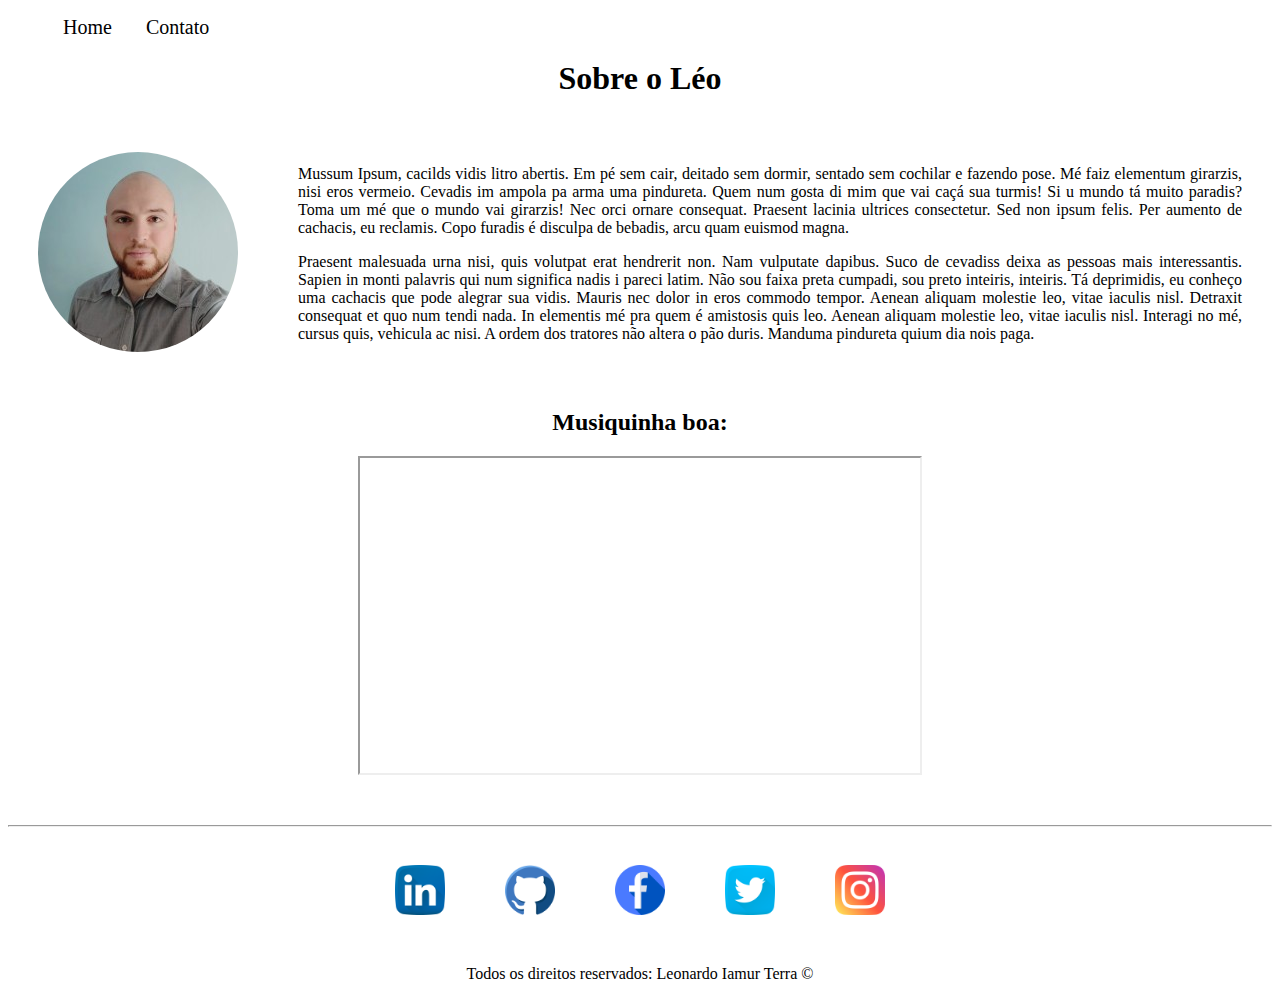
<file: index.html>
<!DOCTYPE html>
<html lang="pt-br">
<head>
    <meta charset="UTF-8">
    <meta name="viewport" content="width=device-width, initial-scale=1.0">
    <title>Meu Perfil</title>
    <link rel="stylesheet" href="assets/css/style.css">
</head>
<body>
    <ul id="menu">
        <li><a href="index.html">Home</a></li>
        <li><a href="contato.html">Contato</a></li>
    </ul>

    <h1 class="center">Sobre o Léo</h1>
    <div class="container">
        <div>
            <img class="br-50 wh-300 p-30" src="assets/img/foto leo profissa.jpg" alt="Minha foto">
        </div>
        <div class="p-30">
            <p class="justify">
                Mussum Ipsum, cacilds vidis litro abertis. Em pé sem cair, deitado sem dormir, 
                sentado sem cochilar e fazendo pose. Mé faiz elementum girarzis, nisi eros vermeio. 
                Cevadis im ampola pa arma uma pindureta. Quem num gosta di mim que vai caçá sua turmis!
        
                Si u mundo tá muito paradis? Toma um mé que o mundo vai girarzis! Nec orci ornare consequat. 
                Praesent lacinia ultrices consectetur. Sed non ipsum felis. Per aumento de cachacis, eu reclamis. 
                Copo furadis é disculpa de bebadis, arcu quam euismod magna.
            </p>
            <p class="justify">
                Praesent malesuada urna nisi, quis volutpat erat hendrerit non. Nam vulputate dapibus. 
                Suco de cevadiss deixa as pessoas mais interessantis. Sapien in monti palavris qui num significa 
                nadis i pareci latim. Não sou faixa preta cumpadi, sou preto inteiris, inteiris.
        
                Tá deprimidis, eu conheço uma cachacis que pode alegrar sua vidis. Mauris nec dolor in eros commodo tempor.
                Aenean aliquam molestie leo, vitae iaculis nisl. Detraxit consequat et quo num tendi nada. 
                In elementis mé pra quem é amistosis quis leo.
        
                Aenean aliquam molestie leo, vitae iaculis nisl. Interagi no mé, cursus quis, vehicula ac nisi. 
                A ordem dos tratores não altera o pão duris. Manduma pindureta quium dia nois paga.
            </p>
        </div>
    </div>

    <h2 class="center">Musiquinha boa:</h2>
    <div class="container mb-50">
        <iframe width="560" height="315" src="https://www.youtube.com/embed/8785ahqYjvw" 
        frameborder="3" allow="accelerometer; autoplay; clipboard-write; encrypted-media; gyroscope; picture-in-picture" 
        allowfullscreen>
    </iframe>
    </div>
    <hr>
    <footer>

        <div class="container">
            <a href="https://www.linkedin.com/in/leonardo-iamur-terra-548119b7/" target="_blank">
                <img class="tm-social p-30" src="assets/img/linkedin.png" alt="Logo do Linkedin">
            </a>
            
            <a href="https://github.com/Leoiamur" target="_blank">
                <img class="tm-social p-30" src="assets/img/github.png" alt="Logo do GitHub">
            </a>
            
            <a href="https://www.facebook.com/leonardo.iamur" target="_blank">
                <img class="tm-social p-30" src="assets/img/facebook.png" alt="Logo do Facebook">
            </a>
            
            <a href="https://twitter.com/Leris_" target="_blank">
                <img class="tm-social p-30" src="assets/img/twitter.png" alt="Logo do Twitter">
            </a>
            
            <a href="https://www.instagram.com/leris_/" target="_blank">
                <img class="tm-social p-30" src="assets/img/instagram.png" alt="Logo do Instagram">
            </a>
        </div>

        <p class="center">
            Todos os direitos reservados: Leonardo Iamur Terra &copy;
        </p>
    </footer>
    

</body>
</html>
</file>
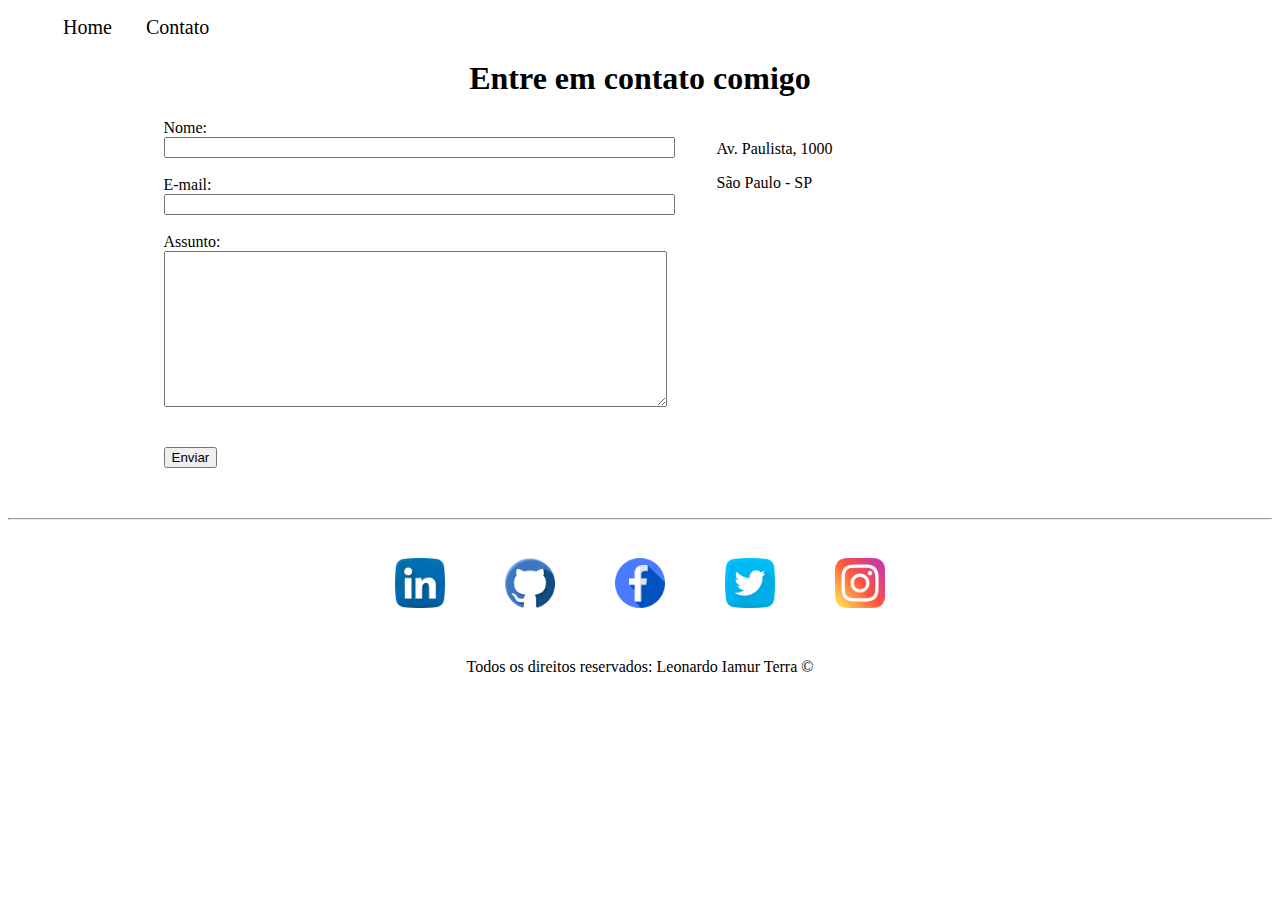
<file: contato.html>
<!DOCTYPE html>
<html lang="pt-br">
<head>
    <meta charset="UTF-8">
    <meta name="viewport" content="width=device-width, initial-scale=1.0">
    <title>Contato</title>
    <link rel="stylesheet" href="assets/css/style.css">
</head>
<body>
    <ul id="menu">
        <li><a href="index.html">Home</a></li>
        <li><a href="contato.html">Contato</a></li>
    </ul>
    
    <h1 class="center">Entre em contato comigo</h1>

    <div class="container mb-50">
        <div>
            <form>
                <label for="nome">Nome:</label> <br>
                <input type="text" id="nome" onkeyup='validaNome()'>
                <div id="txtNome"></div>
                <br>
                <label for="email">E-mail:</label> <br>
                <input type="email" id="email" onkeyup="validaEmail()">
                <div id="txtEmail"></div>
                <br>
                <label for="assunto">Assunto:</label> <br>
                <textarea name="assunto" id="assunto" cols="60" rows="10" onkeyup="validaAssunto()"></textarea>
                <div id="txtAssunto"></div>
                <br>
                <br>
                <button onclick="enviar()">Enviar</button>
            </form>
        </div>
        <div class="ml-50">

            <p>Av. Paulista, 1000</p>
            <p>São Paulo - SP</p>
        
            <iframe src="https://www.google.com/maps/embed?pb=!1m18!1m12!1m3!1d3657.0981691353627!2d-46.
            65412628554287!3d-23.56491746760759!2m3!1f0!2f0!3f0!3m2!1i1024!2i768!4f13.1!3m3!1m2!1s0x94ce5994f2
            e15a7d%3A0xdeb92126793e5e90!2sAv.%20Paulista%2C%201000%20-%20Bela%20Vista%2C%20S%C3%A3o%20Paulo%20
            -%20SP%2C%2001310-100!5e0!3m2!1spt-BR!2sbr!4v1605896120653!5m2!1spt-BR!2sbr" width="400" height="250" 
            frameborder="0" style="border:0;" allowfullscreen="" aria-hidden="false" tabindex="0" 
            onmousemove="mapaZoom()" onmouseout="mapaNormal()" id='mapa'>
            </iframe>
        </div>
    </div>

    <hr>
    <footer>

        <div class="container">
            <a href="https://www.linkedin.com/in/leonardo-iamur-terra-548119b7/" target="_blank">
                <img class="tm-social p-30" src="assets/img/linkedin.png" alt="Logo do Linkedin">
            </a>
            
            <a href="https://github.com/Leoiamur" target="_blank">
                <img class="tm-social p-30" src="assets/img/github.png" alt="Logo do GitHub">
            </a>
            
            <a href="https://www.facebook.com/leonardo.iamur" target="_blank">
                <img class="tm-social p-30" src="assets/img/facebook.png" alt="Logo do Facebook">
            </a>
            
            <a href="https://twitter.com/Leris_" target="_blank">
                <img class="tm-social p-30" src="assets/img/twitter.png" alt="Logo do Twitter">
            </a>
            
            <a href="https://www.instagram.com/leris_/" target="_blank">
                <img class="tm-social p-30" src="assets/img/instagram.png" alt="Logo do Instagram">
            </a>
        </div>

        <p class="center">
            Todos os direitos reservados: Leonardo Iamur Terra &copy;
        </p>
    </footer>

    <script src="assets/js/script.js"></script>


</body>
</html>
</file>
<file: assets/css/style.css>
/*Estilos da página index.html*/
.center{
    text-align: center;
}

.justify{
    text-align: justify;
}

.container{
    display: flex;
    flex-flow: row;
    justify-content: center;
    align-items: center;
}

#menu li{
    display: inline;
    padding: 15px;
}

#menu li a{
    text-decoration: none;
    color: black;
    font-size: 20px;
}

#menu li a:hover{
    color: gray;
}

.p-30{
    padding: 30px;
}

.br-50{
    border-radius: 50%;

}

/*.wh-300{
    width: 300px;
    height: 300px;
}*/

.tm-social{
    width: 50px;
    height: 50px;
}

.mb-50{
    margin-bottom: 50px;
}


/*Estilos da página contato.html*/

.ml-50{
    margin-left: 50px;
}
</file>
